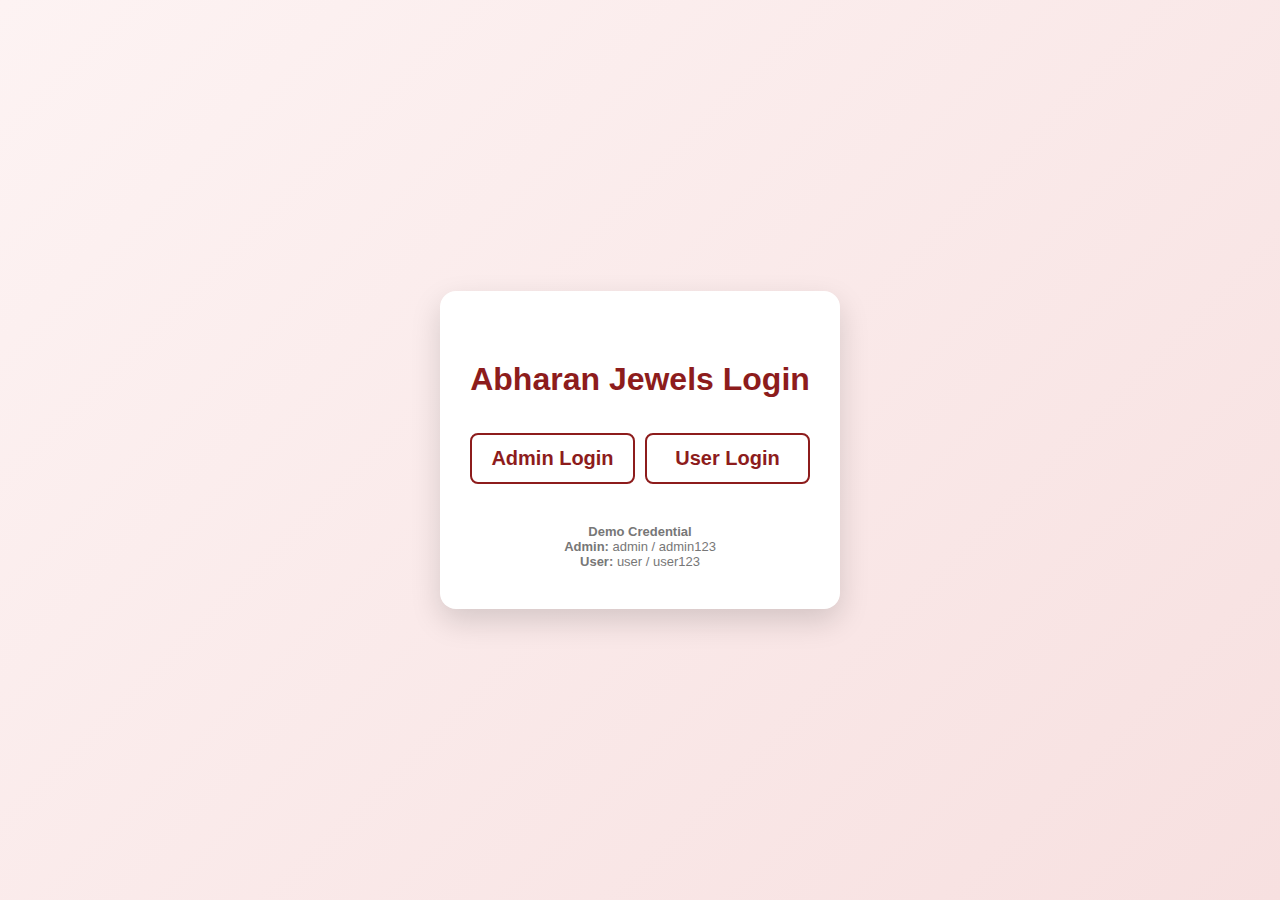
<file: Abharan Catalougue/jewellery-gallery-app/index.html>
<!DOCTYPE html>
<html lang="en">
<head>
  <meta charset="UTF-8">
  <title>Jewellery Gallery</title>
  <link rel="stylesheet" href="css/style.css" />
 
  <script>
    // Redirect to login if not logged in
    if (!localStorage.getItem("role")) {
      window.location.href = "login.html";
    }
  </script>
</head>
<body>
  <div class="mobile-frame">

    <!-- App bar -->
    <div class="app-bar">
      <button class="menu-btn" onclick="toggleMenu()">☰</button>
      <span class="app-title">Abharan Jewellers</span>
    </div>

    <!-- Sidebar menu -->
    <div id="sideMenu" class="side-menu">
      <button onclick="location.href='index.html'">🏠 Home</button>
      <button onclick="window.scrollTo(0, 0)">🔝 Top</button>
      <button onclick="logout()">🔒 Logout</button>
    </div>

    <!-- Main content -->
    <div class="container">
      <h1>Jewellery Categories</h1>

      <div id="categoryGrid" class="category-grid"></div>

      <!-- Admin-only tools -->
      <div id="adminTools" class="admin-tools" style="display: none;">
        <input type="text" id="newCategoryName" placeholder="New Category Name" />
        <input type="file" id="newCategoryImage" accept="image/*" />
        <button onclick="addCategory()">Add Category</button>
      </div>
    </div>

     <!-- Bottom Navigation -->
  <div class="bottom-nav" id="bottomNav">
    <button onclick="window.location.href='index.html'">🏠</button>
    <button onclick="window.location.href='gallery.html'">🖼</button>
    <button onclick="logout()">🚪</button>
  </div>

  <script src="js/app.js"></script>
  <script>
    function toggleMenu() {
      const menu = document.getElementById("sideMenu");
      menu.classList.toggle("open");
    }

    function logout() {
      localStorage.removeItem("role");
      window.location.href = "login.html";
    }

    
  </script>
</body>
</html>
</file>
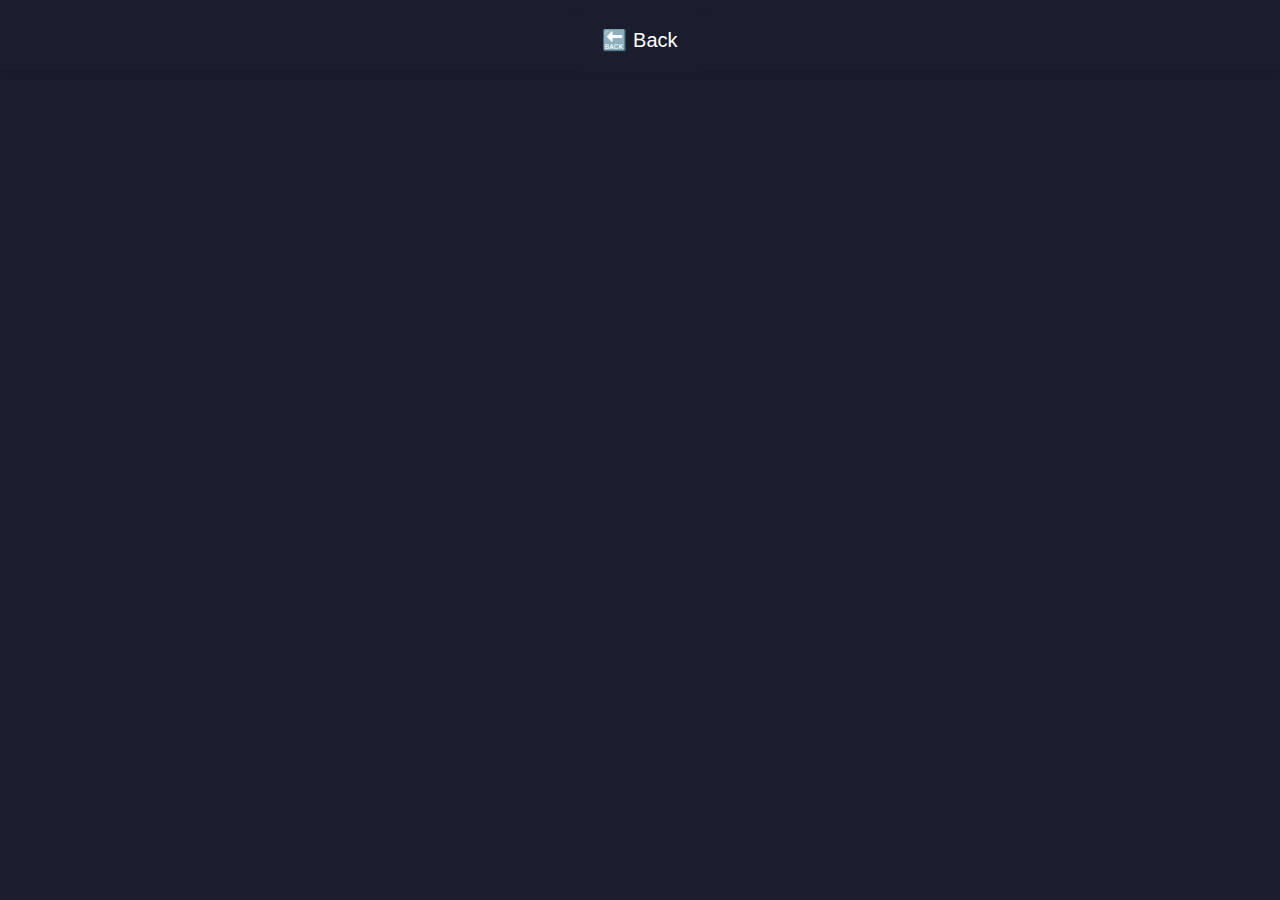
<file: Abharan Catalougue/jewellery-gallery-app/category.html>
<!DOCTYPE html>
<html lang="en">
<head>
  <meta charset="UTF-8" />
  <meta name="viewport" content="width=device-width, initial-scale=1.0" />
  <title>Category Gallery</title>
  <link rel="stylesheet" href="css/style.css" />
</head>
<body>
  <div class="app-bar">
    <button onclick="window.history.back()">🔙 Back</button>
    <span id="categoryTitle">Gallery</span>
  </div>

  <!-- Admin Upload Bar -->
  <div id="uploadSection" class="admin-tools" style="display: none;">
    <input type="file" id="imageUpload" multiple accept="image/*" />
    <button onclick="uploadImages()">Upload</button>
  </div>

  <!-- Image Grid -->
  <div id="imageGrid" class="image-grid"></div>

  <!-- Zoom Overlay -->
  <div id="zoomOverlay" class="zoom-overlay" style="display: none;">
    <button class="close-btn" onclick="closeZoom()">✖</button>
    <img id="zoomImage" />
    <div class="zoom-controls">
      <button onclick="prevImage()">⬅ Prev</button>
      <button onclick="nextImage()">Next ➡</button>
      <button onclick="downloadImage()">⬇ Download</button>
    </div>
  </div>

  <script>
    const currentCategory = JSON.parse(localStorage.getItem("currentCategory") || "{}");
    const isAdmin = localStorage.getItem("role") === "admin";
    const categoryKey = `images_${currentCategory.name}`;
    let currentImages = JSON.parse(localStorage.getItem(categoryKey) || "[]");
    let currentIndex = 0;

    document.getElementById("categoryTitle").textContent = currentCategory.name;

    if (isAdmin) {
      document.getElementById("uploadSection").style.display = "block";
    }

    const imageGrid = document.getElementById("imageGrid");
    const zoomImage = document.getElementById("zoomImage");
    const zoomOverlay = document.getElementById("zoomOverlay");

    function renderImages() {
      imageGrid.innerHTML = "";
      currentImages.forEach((src, i) => {
        const div = document.createElement("div");
        div.className = "category-card";

        const img = document.createElement("img");
        img.src = src;
        img.className = "thumbnail";
        img.onclick = () => openZoom(i);

        div.appendChild(img);

        if (isAdmin) {
          const editBtn = document.createElement("button");
          editBtn.textContent = "✍️ Edit";
          editBtn.onclick = () => editImage(i);
          const delBtn = document.createElement("button");
          delBtn.textContent = "🗑️ Delete";
          delBtn.onclick = () => deleteImage(i);

          div.appendChild(editBtn);
          div.appendChild(delBtn);
        }

        imageGrid.appendChild(div);
      });
    }

    function uploadImages() {
      const input = document.getElementById("imageUpload");
      const files = Array.from(input.files);

      const promises = files.map(file => {
        return new Promise((resolve, reject) => {
          const reader = new FileReader();
          reader.onload = e => resolve(e.target.result);
          reader.onerror = () => reject();
          reader.readAsDataURL(file);
        });
      });

      Promise.all(promises).then(results => {
        currentImages = currentImages.concat(results);
        localStorage.setItem(categoryKey, JSON.stringify(currentImages));
        renderImages();
      }).catch(() => alert("Upload failed"));
    }

    function openZoom(index) {
      currentIndex = index;
      zoomImage.src = currentImages[index];
      zoomOverlay.style.display = "flex";
    }

    function closeZoom() {
      zoomOverlay.style.display = "none";
    }

    function nextImage() {
      currentIndex = (currentIndex + 1) % currentImages.length;
      zoomImage.src = currentImages[currentIndex];
    }

    function prevImage() {
      currentIndex = (currentIndex - 1 + currentImages.length) % currentImages.length;
      zoomImage.src = currentImages[currentIndex];
    }

    function downloadImage() {
      const a = document.createElement('a');
      a.href = zoomImage.src;
      a.download = `${currentCategory.name}_${currentIndex + 1}.jpg`;
      a.click();
    }

    function editImage(index) {
      const newUrl = prompt("Enter new image URL or base64:", currentImages[index]);
      if (newUrl) {
        currentImages[index] = newUrl;
        localStorage.setItem(categoryKey, JSON.stringify(currentImages));
        renderImages();
      }
    }

    function deleteImage(index) {
      if (confirm("Delete this image?")) {
        currentImages.splice(index, 1);
        localStorage.setItem(categoryKey, JSON.stringify(currentImages));
        renderImages();
      }
    }

    document.addEventListener("DOMContentLoaded", renderImages);
    
  </script>
</body>
</html>
</file>
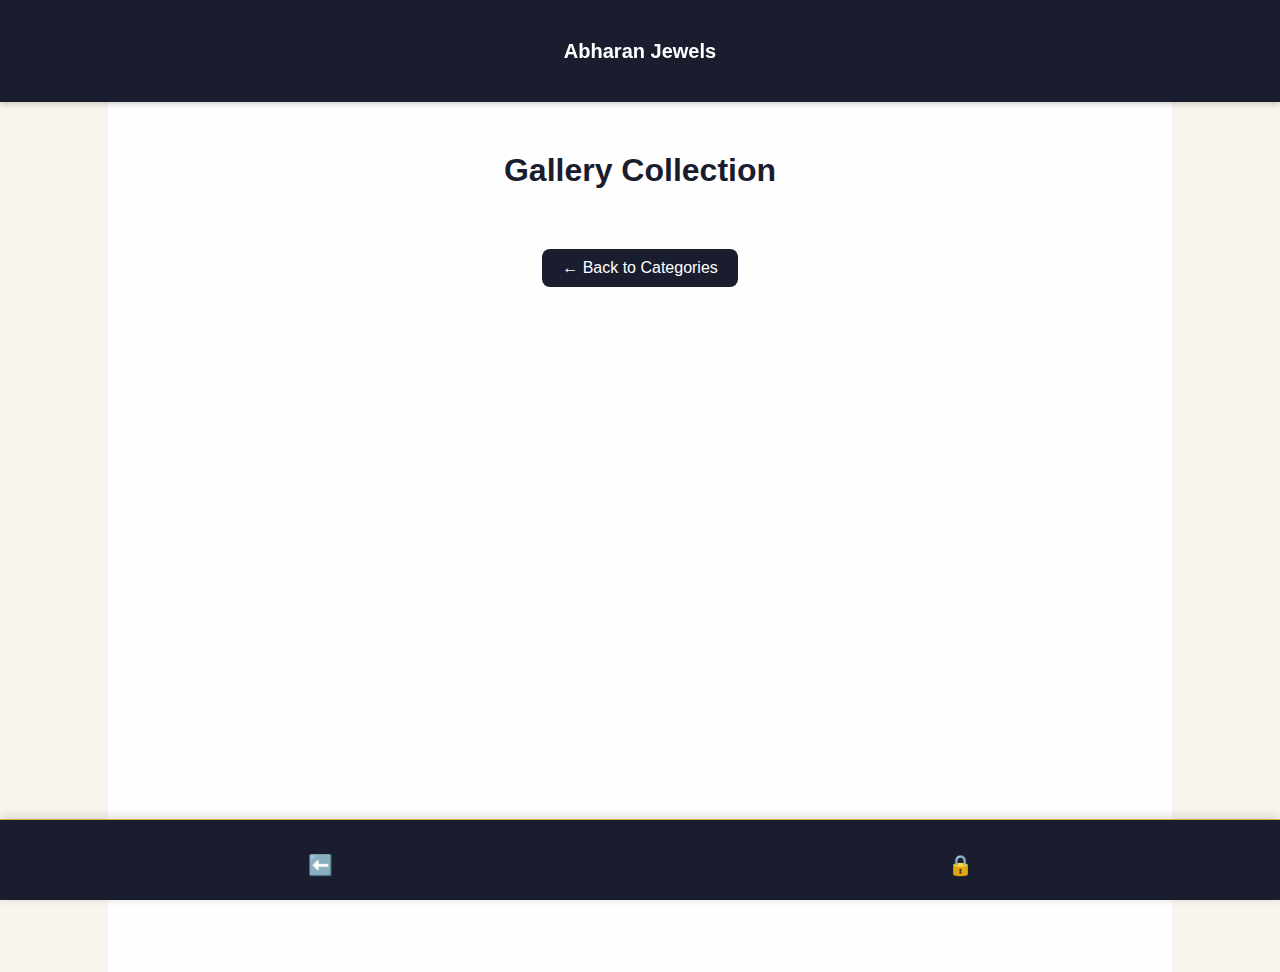
<file: Abharan Catalougue/jewellery-gallery-app/editor.html>
<!DOCTYPE html>
<html lang="en">
<head>
  <meta charset="UTF-8" />
  <title>Gallery | Abharan Jewels</title>
  <link rel="stylesheet" href="css/style.css" />
  <style>
    body {
      margin: 0;
      font-family: 'Segoe UI', sans-serif;
      background-color: #f9f5ee;
    }
    .app-bar {
      width: 100%; background-color: #1a1d2e;
      color: white; padding: 16px 0;
      font-size: 20px; font-weight: bold;
      text-align: center; position: sticky;
      top: 0; z-index: 100;
      box-shadow: 0 2px 6px rgba(0,0,0,0.2);
    }
    .container {
      padding: 20px;
      max-width: 1024px;
      margin: auto;
      padding-bottom: 100px; /* bottom nav spacing */
    }
    h1 {
      text-align: center; margin-bottom: 20px;
      color: #1a1d2e;
    }
    #uploadSection {
      display: none; text-align: center;
      margin-bottom: 30px;
    }
    #uploadSection input,
    #uploadSection button {
      margin: 10px auto; display: block;
      font-size: 16px; padding: 10px;
      border-radius: 6px; border: 1px solid #ccc;
    }
    #uploadSection button {
      background-color: #1a1d2e;
      color: white; border: none;
      cursor: pointer;
    }
    #uploadSection button:hover {
      background-color: #313656;
    }
    .category-grid {
      display: grid;
      grid-template-columns: repeat(auto-fill, minmax(160px, 1fr));
      gap: 20px;
    }
    .category-card {
      background: #fffefc; padding: 10px;
      border: 2px solid #d4af37;
      border-radius: 12px;
      box-shadow: 0 6px 16px rgba(0,0,0,0.06);
      text-align: center;
      position: relative;
    }
    .category-card img {
      width: 100%;
      border-radius: 8px;
      cursor: pointer;
    }
    .category-card button {
      margin-top: 8px;
      padding: 6px 12px;
      font-size: 14px;
      border: none;
      border-radius: 6px;
      cursor: pointer;
      color: white;
    }
    .edit-btn {
      background-color: #007bff;
    }
    .edit-btn:hover {
      background-color: #0056b3;
    }
    .delete-btn {
      background-color: #8b0000;
    }
    .delete-btn:hover {
      background-color: #a30000;
    }
    .back-btn {
      margin: 30px auto 60px;
      display: block;
      padding: 10px 20px;
      background: #1a1d2e;
      color: white;
      border: none;
      border-radius: 8px;
      font-size: 16px;
      cursor: pointer;
    }
    .bottom-nav {
      height: 56px;
      background: #1a1d2e;
      position: fixed;
      bottom: 0;
      width: 100%;
      display: flex;
      justify-content: space-around;
      align-items: center;
      box-shadow: 0 -2px 10px rgba(0, 0, 0, 0.15);
      z-index: 100;
    }
    .bottom-nav button {
      background: none;
      border: none;
      color: #d4af37;
      font-size: 20px;
      cursor: pointer;
      padding: 8px;
    }
    .bottom-nav button:hover {
      color: #fff;
    }
  </style>
</head>
<body>
  <div class="app-bar">Abharan Jewels</div>

  <div class="container">
    <h1 id="categoryTitle">Gallery</h1>

    <!-- Admin-only upload -->
    <div id="uploadSection">
      <input type="file" id="imageUpload" multiple accept="image/*" />
      <button onclick="uploadImages()">Upload Images</button>
    </div>

    <!-- Gallery images -->
    <div id="imageGrid" class="category-grid"></div>

    <button class="back-btn" onclick="goBack()">← Back to Categories</button>
  </div>

  <div class="bottom-nav">
    <button onclick="goBack()">⬅️</button>
    <button onclick="logout()">🔒</button>
  </div>

  <script src="js/gallery.js"></script>
</body>
</html>
</file>
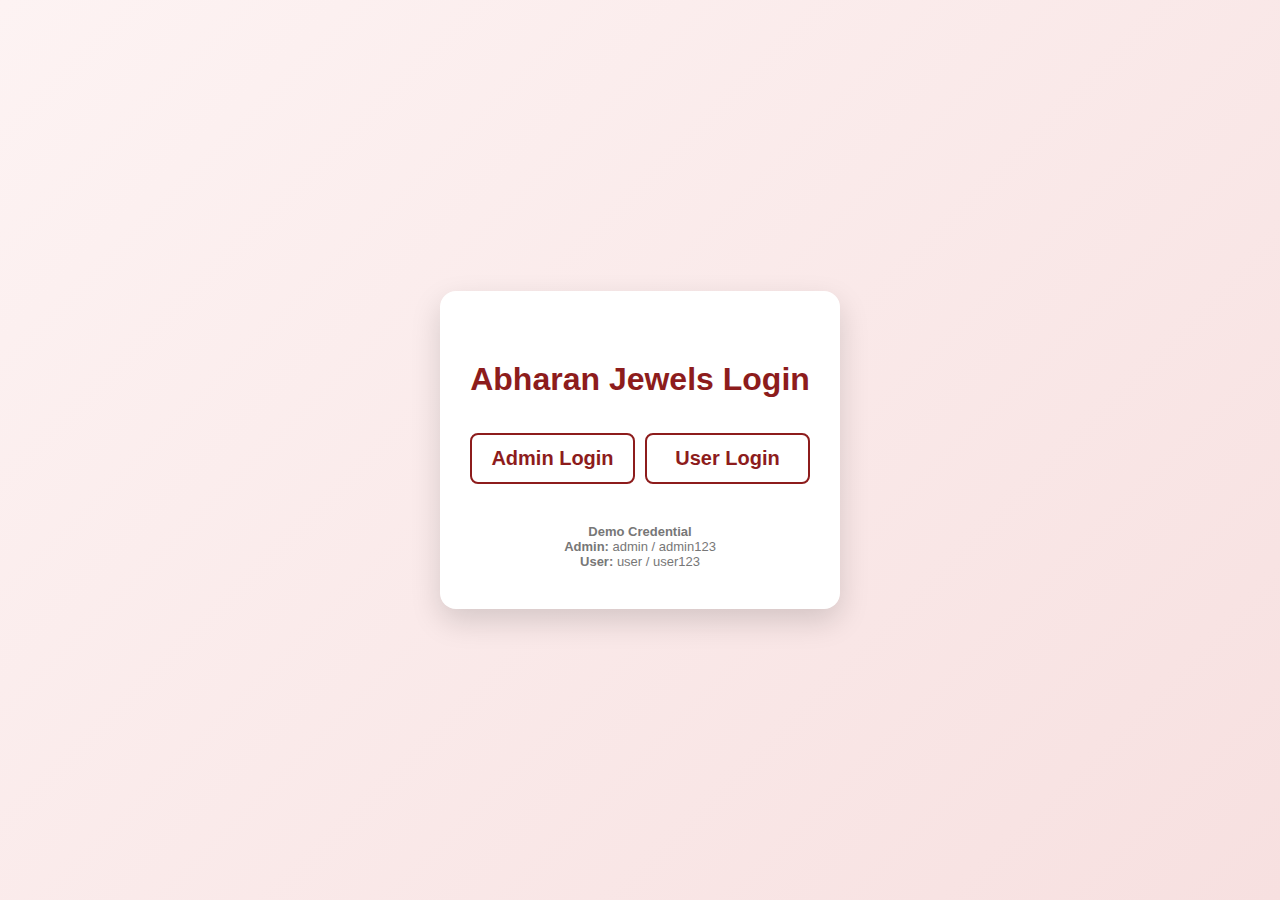
<file: Abharan Catalougue/jewellery-gallery-app/gallery.html>
<!DOCTYPE html>
<html lang="en">
<head>
  <meta charset="UTF-8" />
  <title>Jewellery Gallery</title>
  <link rel="stylesheet" href="css/style.css" />
  <style>
    body {
      margin: 0;
      font-family: 'Segoe UI', sans-serif;
      background-color: #f9f5ee;
    }

    .app-bar {
      background-color: #1a1d2e;
      color: white;
      text-align: center;
      padding: 16px;
      font-size: 20px;
      font-weight: bold;
      position: sticky;
      top: 0;
      z-index: 1000;
    }

    .container {
      padding: 20px;
      max-width: 1200px; /* Increased max-width for larger screens */
      margin: auto;
    }

    h1 {
      text-align: center;
      margin-bottom: 30px;
      color: #1a1d2e;
    }

    /* Responsive Grid Changes */
    .category-grid {
      display: grid; /* Use CSS Grid for layout */
      grid-template-columns: repeat(auto-fit, minmax(180px, 1fr)); /* Auto-fit columns, min 180px wide */
      gap: 20px; /* Increased gap between items */
      justify-content: center; /* Center grid items */
    }

    .category-grid img {
      width: 100%;
      height: 200px; /* Fixed height for uniformity, adjust as needed */
      object-fit: cover; /* Ensures images cover the area without distortion */
      border: 2px solid #d4af37;
      border-radius: 12px;
      box-shadow: 0 4px 12px rgba(0,0,0,0.1);
      cursor: pointer;
      transition: transform 0.3s ease;
    }

    .category-grid img:hover {
      transform: scale(1.04);
    }

    .admin-tools {
      text-align: center;
      margin-bottom: 20px;
    }

    .admin-tools input,
    .admin-tools button {
      padding: 10px;
      font-size: 16px;
      margin: 8px;
      border-radius: 6px;
      border: 1px solid #d4af37; /* Added border for inputs/buttons */
    }

    .zoom-overlay {
      display: none;
      position: fixed;
      top: 0; left: 0;
      width: 100vw; height: 100vh;
      background: rgba(0,0,0,0.95);
      justify-content: center;
      align-items: center;
      flex-direction: column;
      z-index: 9999;
      touch-action: none;
    }

    .zoom-overlay img {
      max-width: 90%;
      max-height: 80vh;
      transition: transform 0.3s ease;
    }

    .zoom-controls {
      margin-top: 20px;
      display: flex;
      gap: 10px;
    }

    .zoom-controls button,
    .download-btn,
    .close-btn {
      background: #d4af37;
      color: #1a1d2e;
      border: none;
      padding: 10px 16px;
      font-size: 16px;
      border-radius: 6px;
      cursor: pointer;
      transition: background-color 0.3s ease; /* Added transition for hover effect */
    }

    .zoom-controls button:hover,
    .download-btn:hover,
    .close-btn:hover {
      background-color: #c09f2d; /* Darker gold on hover */
    }

    .close-btn {
      position: absolute;
      top: 20px;
      right: 20px;
      background: rgba(255,255,255,0.9);
      color: #1a1d2e;
    }

    /* Media Queries for Responsiveness */
    @media (max-width: 768px) {
      .category-grid {
        grid-template-columns: repeat(auto-fit, minmax(150px, 1fr)); /* Smaller min-width for tablets */
        gap: 15px;
      }
      .category-grid img {
        height: 160px; /* Adjust height for tablets */
      }
      .zoom-controls button {
        font-size: 14px;
        padding: 8px 12px;
      }
    }

    @media (max-width: 480px) {
      .container {
        padding: 10px;
      }
      .category-grid {
        grid-template-columns: repeat(auto-fit, minmax(120px, 1fr)); /* Even smaller min-width for mobile */
        gap: 10px;
      }
      .category-grid img {
        height: 120px; /* Adjust height for mobile */
      }
      .app-bar {
        font-size: 18px;
        padding: 12px;
      }
      .admin-tools input,
      .admin-tools button {
        padding: 8px;
        font-size: 14px;
        margin: 5px;
      }
      .close-btn {
        top: 10px;
        right: 10px;
        padding: 8px;
        font-size: 14px;
      }
    }
  </style>
</head>
<body>
  <div class="app-bar">Abharan Jewels</div>

  <div class="container">
    <h1 id="categoryTitle">Gallery</h1>

    <div id="uploadSection" class="admin-tools" style="display: none;">
      <input type="file" id="imageUpload" multiple accept="image/*" />
      <button onclick="uploadImages()">Upload</button>
    </div>

    <div id="imageGrid" class="category-grid"></div>

    <div style="text-align: center; margin-top: 40px;">
      <button onclick="goBack()">← Back to Categories</button>
    </div>
  </div>

  <div id="zoomOverlay" class="zoom-overlay">
    <button class="close-btn" onclick="closeZoom()">✖</button>
    <img id="zoomImage" src="" alt="Zoomed Image" />
    <div class="zoom-controls">
      <button onclick="prevImage()">⬅ Prev</button>
      <button onclick="nextImage()">Next ➡</button>
      <button class="download-btn" onclick="downloadImage()">⬇ Download</button>
    </div>
  </div>

  <script>
    const categoryTitle = document.getElementById("categoryTitle");
    const imageGrid = document.getElementById("imageGrid");
    const uploadSection = document.getElementById("uploadSection");

    const zoomOverlay = document.getElementById("zoomOverlay");
    const zoomImage = document.getElementById("zoomImage");

    let categoryName = new URLSearchParams(window.location.search).get("category");
    let isAdmin = localStorage.getItem("role") === "admin";
    let currentImages = JSON.parse(localStorage.getItem("galleryData"))?.[categoryName] || [];
    let currentIndex = 0;
    let lastTap = 0;
    let scale = 1;
    let startX = 0; // Initialize startX
    let currentX = 0; // Initialize currentX

    if (!localStorage.getItem("role")) {
      window.location.href = "login.html";
    }

    if (categoryName) {
      categoryTitle.innerText = `${categoryName.charAt(0).toUpperCase() + categoryName.slice(1)} Collection`;
    }

    if (isAdmin) {
      uploadSection.style.display = "block";
    }

    function renderImages() {
      imageGrid.innerHTML = "";
      currentImages.forEach((src, i) => {
        const img = document.createElement("img");
        img.src = src;
        img.onclick = () => openZoom(i);
        imageGrid.appendChild(img);
      });
    }

    window.uploadImages = function () {
      const input = document.getElementById("imageUpload");
      const files = Array.from(input.files);
      const readerPromises = files.map(file => new Promise((resolve, reject) => {
        const reader = new FileReader();
        reader.onload = e => resolve(e.target.result);
        reader.onerror = e => reject(e);
        reader.readAsDataURL(file);
      }));

      Promise.all(readerPromises).then(results => {
        const galleryData = JSON.parse(localStorage.getItem("galleryData")) || {};
        galleryData[categoryName] = (galleryData[categoryName] || []).concat(results);
        localStorage.setItem("galleryData", JSON.stringify(galleryData));
        currentImages = galleryData[categoryName];
        input.value = "";
        renderImages();
      });
    };

    window.goBack = function () {
      window.location.href = "index.html";
    };

    function openZoom(index) {
      currentIndex = index;
      zoomImage.src = currentImages[index];
      zoomImage.style.transform = "scale(1)";
      scale = 1;
      zoomOverlay.style.display = "flex";
    }

    function closeZoom() {
      zoomOverlay.style.display = "none";
    }

    function nextImage() {
      if (currentIndex < currentImages.length - 1) {
        openZoom(currentIndex + 1);
      }
    }

    function prevImage() {
      if (currentIndex > 0) {
        openZoom(currentIndex - 1);
      }
    }

    function downloadImage() {
      const a = document.createElement('a');
      a.href = zoomImage.src;
      a.download = `${categoryName}_${currentIndex + 1}.png`;
      document.body.appendChild(a);
      a.click();
      document.body.removeChild(a);
    }

    // Touch zoom & swipe
    zoomImage.addEventListener("touchend", (e) => {
      const now = Date.now();
      if (now - lastTap < 300) toggleZoom();
      lastTap = now;
    });

    zoomImage.addEventListener("touchstart", e => {
      if (e.touches.length === 1) startX = e.touches[0].clientX;
    });

    zoomImage.addEventListener("touchmove", e => {
      if (e.touches.length === 1) currentX = e.touches[0].clientX;
    });

    zoomImage.addEventListener("touchend", () => {
      // Only perform swipe if not zooming
      if (scale === 1 && currentX !== null) { // Check if currentX was updated by touchmove
        if (currentX - startX > 50) prevImage();
        else if (startX - currentX > 50) nextImage();
      }
      currentX = null; // Reset currentX
      startX = 0; // Reset startX
    });

    function toggleZoom() {
      scale = scale === 1 ? 2 : 1;
      zoomImage.style.transform = `scale(${scale})`;
    }

    document.addEventListener("keydown", e => {
      if (zoomOverlay.style.display !== "flex") return;
      if (e.key === "Escape") closeZoom();
      if (e.key === "ArrowLeft") prevImage();
      if (e.key === "ArrowRight") nextImage();
      if (e.key === "Enter") toggleZoom();
    });

    renderImages();
  </script>
</body>
</html>
```
</file>
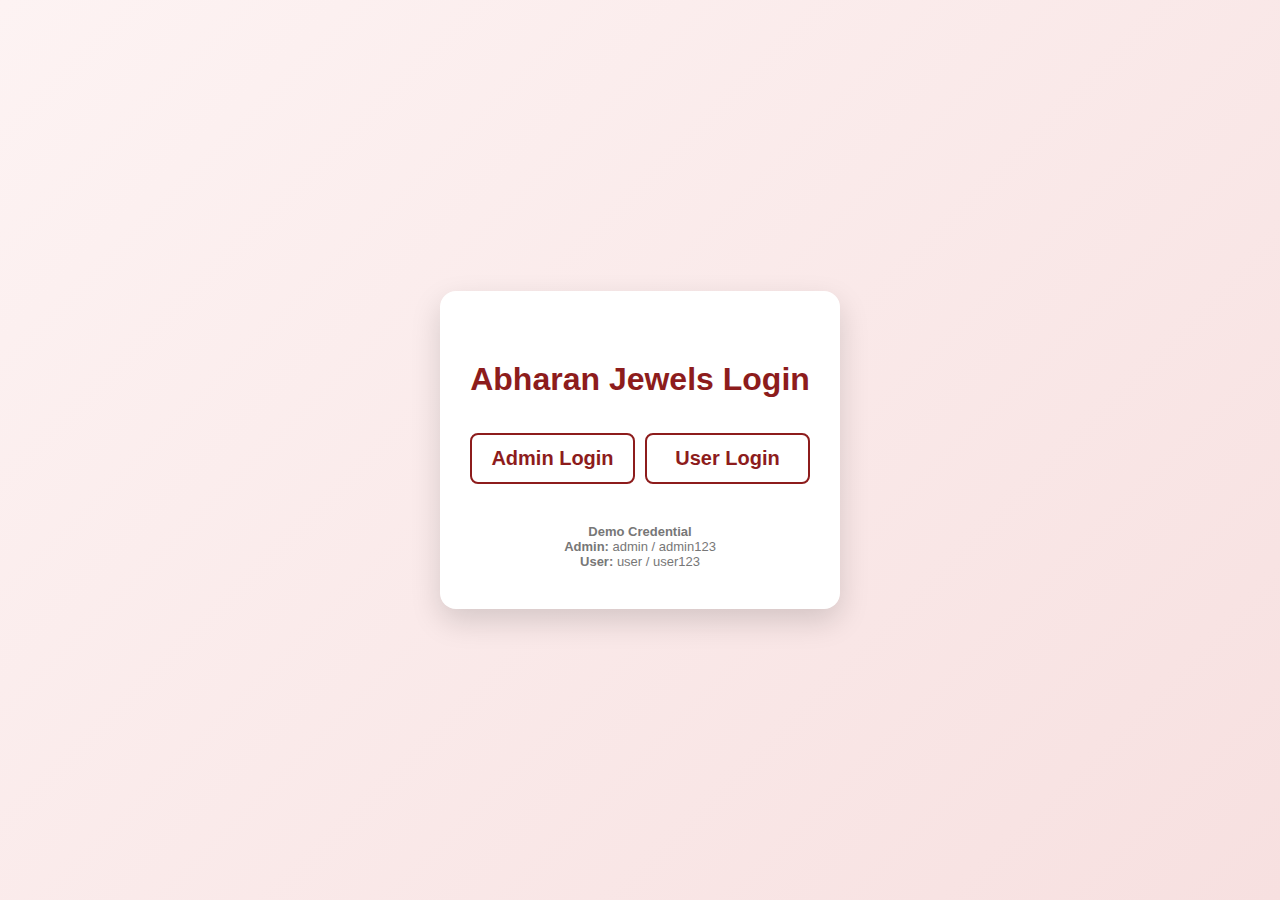
<file: Abharan Catalougue/jewellery-gallery-app/login.html>
<!DOCTYPE html>
<html lang="en">
<head>
  <meta charset="UTF-8" />
  <meta name="viewport" content="width=device-width, initial-scale=1.0" />
  <title>Login | Abharan Jewellers</title>
  <link rel="stylesheet" href="css/style.css" />
  <style>
    * {
      box-sizing: border-box;
    }

    body {
      background: linear-gradient(135deg, #fdf3f3, #f7e0e0);
      font-family: 'Segoe UI', sans-serif;
      display: flex;
      align-items: center;
      justify-content: center;
      height: 100vh;
      margin: 0;
      padding: 0;
    }

    .login-container {
      background: white;
      padding: 40px 30px;
      border-radius: 16px;
      box-shadow: 0 12px 30px rgba(0, 0, 0, 0.15);
      width: 100%;
      max-width: 400px;
      animation: slideUp 0.5s ease-out;
    }

    @keyframes slideUp {
      from {
        transform: translateY(40px);
        opacity: 0;
      }
      to {
        transform: translateY(0);
        opacity: 1;
      }
    }

    h2 {
      text-align: center;
      color: #8d1c1c;
      margin-bottom: 25px;
    }

    .role-toggle {
      display: flex;
      justify-content: center;
      gap: 10px;
      margin-bottom: 20px;
    }

    .role-toggle button {
      flex: 1;
      padding: 12px;
      border: 2px solid #8d1c1c;
      background-color: transparent;
      color: #8d1c1c;
      font-weight: 600;
      border-radius: 8px;
      cursor: pointer;
      transition: 0.3s ease;
    }

    .role-toggle button.active {
      background-color: #8d1c1c;
      color: #fff;
    }

    .form-section {
      max-height: 0;
      opacity: 0;
      overflow: hidden;
      transition: max-height 0.5s ease, opacity 0.3s ease;
    }

    .form-section.show {
      max-height: 500px;
      opacity: 1;
    }

    input {
      width: 100%;
      padding: 14px;
      margin: 12px 0;
      border: 1px solid #ccc;
      border-radius: 8px;
      font-size: 16px;
    }

    .password-wrapper {
      position: relative;
    }

    .toggle-password {
      position: absolute;
      top: 50%;
      right: 15px;
      transform: translateY(-50%);
      font-size: 14px;
      color: #8d1c1c;
      cursor: pointer;
    }

    .login-btn {
      width: 100%;
      padding: 14px;
      margin-top: 10px;
      background-color: #8d1c1c;
      color: #fff;
      font-size: 16px;
      font-weight: bold;
      border: none;
      border-radius: 8px;
      cursor: pointer;
      transition: background 0.3s ease;
    }

    .login-btn:hover {
      background-color: #a12a2a;
    }

    .forgot-link {
      display: block;
      text-align: right;
      font-size: 14px;
      color: #555;
      margin-top: 10px;
      cursor: pointer;
    }

    .forgot-link:hover {
      text-decoration: underline;
    }

    .note {
      font-size: 13px;
      text-align: center;
      color: #777;
      margin-top: 20px;
    }

    #loaderOverlay {
      position: fixed;
      inset: 0;
      z-index: 9999;
      display: none;
    }

    .loader-backdrop {
      position: absolute;
      inset: 0;
      background: rgba(255, 255, 255, 0.95);
    }

    .loader-spinner {
      position: absolute;
      top: 50%;
      left: 50%;
      width: 60px;
      height: 60px;
      margin: -30px 0 0 -30px;
      border: 6px solid #8d1c1c;
      border-top-color: transparent;
      border-radius: 50%;
      animation: spin 1s linear infinite;
    }

    @keyframes spin {
      to {
        transform: rotate(360deg);
      }
    }

    @media (max-width: 480px) {
      .login-container {
        padding: 30px 20px;
      }
    }
  </style>
</head>
<body>
  <div class="login-container">
    <h2>Abharan Jewels Login</h2>

    <div class="role-toggle">
      <button id="adminBtn" onclick="setRole('admin')">Admin Login</button>
      <button id="userBtn" onclick="setRole('user')">User Login</button>
    </div>

    <div class="form-section" id="formSection">
      <input type="text" id="username" placeholder="Username" />

      <div class="password-wrapper">
        <input type="password" id="password" placeholder="Password" />
        <span class="toggle-password" onclick="togglePassword()">👁</span>
      </div>

      <div class="forgot-link" onclick="forgotPassword()">Forgot Password?</div>
      <button class="login-btn" onclick="login()">Login</button>
    </div>

    <div class="note">
      <strong>Demo Credential</strong><br />
      <b>Admin:</b> admin / admin123<br />
      <b>User:</b> user / user123
    </div>
  </div>

  <!-- Loading Overlay -->
  <div id="loaderOverlay">
    <div class="loader-backdrop"></div>
    <div class="loader-spinner"></div>
  </div>

  <script>
    let selectedRole = null;

    function setRole(role) {
      selectedRole = role;
      document.getElementById("formSection").classList.add("show");

      document.getElementById("username").value = "";
      document.getElementById("password").value = "";

      document.getElementById("adminBtn").classList.remove("active");
      document.getElementById("userBtn").classList.remove("active");

      document.getElementById(role + "Btn").classList.add("active");
    }

    function login() {
      const uname = document.getElementById("username").value.trim();
      const pwd = document.getElementById("password").value;

      if (selectedRole === "admin" && uname === "admin" && pwd === "abharan@$abj123") {
        localStorage.setItem("role", "admin");
        showLoaderAndRedirect();
      } else if (selectedRole === "user" && uname === "user" && pwd === "userabj@123") {
        localStorage.setItem("role", "user");
        showLoaderAndRedirect();
      } else {
        alert("Invalid credentials!");
      }
    }

    function showLoaderAndRedirect() {
      document.getElementById("loaderOverlay").style.display = "block";
      setTimeout(() => {
        window.location.href = "index.html";
      }, 1500);
    }

    function forgotPassword() {
      alert("Please contact the owner to reset your password.");
    }

    function togglePassword() {
      const passInput = document.getElementById("password");
      passInput.type = passInput.type === "password" ? "text" : "password";
    }
  </script>
</body>
</html>
</file>
<file: Abharan Catalougue/jewellery-gallery-app/css/style.css>
:root {
  /* --- Colors (Jewelry Theme - Updated from User Input) --- */
  --color-primary: #1a1d2e; /* Deep dark blue/almost black - sophisticated main color */
  --color-secondary: #d4af37; /* Rich Gold - classic jewelry accent for borders/highlights */
  --color-tertiary: #1a1d2e; /* Darker tone for side menu, matches primary for consistency */
  --color-accent-gold: #d4af37; /* Brighter Gold - for interactive elements and highlights */
  --color-text-light: white; /* Text on dark backgrounds */
  --color-text-dark: #1a1d2e; /* Soft Black/Dark Grey for main text */
  --color-background-body: #f9f5ee; /* This variable is now unused as body background is primary */
  --color-background-frame: #fefefe; /* Pure white for inner mobile frame background - now applies to main content area */
  --color-background-card: #fffefc; /* Very light cream for category cards */
  --color-background-card-hover: #fef7e6; /* Slightly darker cream on card hover */
  --color-background-bottom-nav: #1a1d2e; /* Soft neutral for bottom navigation */
  --color-border-light: #ccc; /* Light grey for general borders */
  --color-border-card: #d4af37; /* Soft brown/gold for category card borders */
  --color-delete-button: #8b0000; /* A refined red for delete actions */
  --color-delete-button-hover: #a30000; /* Darker red on delete button hover */
  --color-side-menu-text: #fefefe; /* Light gold for side menu button text */
  --color-side-menu-border-alpha: rgba(255, 255, 255, 0.15); /* Slightly more opaque gold border for menu items */
  --color-side-menu-hover-alpha: rgba(255, 255, 255, 0.05); /* Slightly more visible hover for menu items */
  --color-input-border: #ccc; /* Silver-like border for input fields */
  --color-button-hover: #313656; /* Darker shade for general button hover */
  --color-menu-btn: var(--color-accent-gold); /* Defined menu button color for visibility */
  --color-app-title: var(--color-text-light); /* Defined app title color */
  --color-bottom-nav-button-hover: var(--color-text-light); /* Defined bottom nav button hover color */


  /* --- Spacing --- */
  --spacing-xs: 6px;
  --spacing-sm: 10px;
  --spacing-md: 12px;
  --spacing-lg: 20px;
  --spacing-xl: 30px;
  --spacing-xxl: 40px;
  --spacing-xxxl: 60px; /* New larger spacing for desktop */

  /* --- Border Radii --- */
  --border-radius-sm: 6px;
  --border-radius-md: 8px;
  --border-radius-lg: 10px;
  --border-radius-xl: 12px;

  /* --- Box Shadows --- */
  --shadow-app-bar: 0 2px 8px rgba(0, 0, 0, 0.15); /* Softer app bar shadow */
  --shadow-category-card: 0 6px 16px rgba(0, 0, 0, 0.06); /* Slightly more pronounced card shadow */
  --shadow-bottom-nav: 0 -2px 10px rgba(0, 0, 0, 0.15); /* Softer bottom nav shadow */

  /* --- Dimensions --- */
  --app-bar-height: 70px; /* Updated from user input */
  --side-menu-width: 200px;
  --side-menu-top: var(--app-bar-height); /* Aligns perfectly with the bottom of the app bar */
  --bottom-nav-height: 56px; /* Updated from user input */
  --bottom-nav-padding-vertical: 12px; /* Updated from user input */
  --bottom-nav-total-height: calc(var(--bottom-nav-height) + (var(--bottom-nav-padding-vertical) * 2)); /* Calculate total height with padding */
}

/* Base styles */
body {
  font-family: 'Segoe UI', sans-serif; /* Clean, modern font */
  background-color: var(--color-primary); /* Set body background to match app bar/primary color */
  margin: 0;
  padding: 0;
  color: var(--color-text-dark); /* Ensure text color is set */
  min-height: 100vh; /* Ensure body takes full viewport height */
  overflow-y: auto; /* Allow body to scroll if content exceeds viewport */
  width: 100%; /* Ensure body takes full width */
}

/* Mobile frame container - REMOVED */
/* .mobile-frame styles are removed */

/* Side Menu */
.side-menu {
  position: fixed; /* Changed to fixed to stick to viewport */
  top: var(--side-menu-top); /* Aligns with the bottom of the fixed app bar */
  left: calc(-1 * var(--side-menu-width) - var(--spacing-lg)); /* Hides menu off-screen */
  width: var(--side-menu-width);
  background-color: var(--color-tertiary);
  color: var(--color-text-light);
  padding: var(--spacing-lg) var(--spacing-sm);
  transition: 0.3s ease;
  z-index: 90; /* Set a z-index to be above content but below app bar/bottom nav */
  height: calc(100vh - var(--app-bar-height)); /* Fills remaining viewport height */
  border-top-right-radius: var(--border-radius-xl);
  border-bottom-right-radius: var(--border-radius-xl);
  border-right: 2px solid var(--color-accent-gold); /* Brighter gold border */
}

.side-menu.open {
  left: 0;
}

.side-menu button {
  display: block;
  width: 100%;
  background: none;
  color: var(--color-side-menu-text); /* Light gold text */
  border: none;
  text-align: left;
  padding: var(--spacing-md);
  font-size: 16px;
  cursor: pointer;
  border-bottom: 1px solid var(--color-side-menu-border-alpha);
  transition: background 0.2s ease;
}

.side-menu button:hover {
  background: var(--color-side-menu-hover-alpha);
}

/* Menu toggle button */
.menu-btn {
  font-size: 24px;
  background: none;
  border: none;
  color: var(--color-menu-btn); /* Bright gold icon */
  cursor: pointer;
  position: fixed; /* Changed to fixed to stick to viewport */
  top: var(--spacing-md); /* Position relative to top of viewport */
  left: var(--spacing-md);
  z-index: 1001; /* High z-index to be on top */
}

/* App bar */
.app-bar {
  width: 100%; /* Ensure full width */
  height: var(--app-bar-height);
  flex-shrink: 0; /* Prevent shrinking */
  position: fixed; /* Changed to fixed to stick to viewport */
  top: 0;
  left: 0; /* Ensure it starts from the left edge */
  z-index: 100; /* High z-index */
  background-color: var(--color-primary); /* Deep dark blue */
  color: var(--color-text-light);
  display: flex;
  align-items: center;
  justify-content: center; /* Center content (app title) horizontally */
  font-weight: bold;
  box-shadow: var(--shadow-app-bar);
}

.app-title {
  font-size: 20px;
  font-family: 'Segoe UI Semibold', Arial, Helvetica, sans-serif; /* Emphasize semibold for title */
  letter-spacing: 1px;
  color: var(--color-app-title); /* White for app title */
}

/* Container for main content */
.container {
  flex-grow: 1;
  overflow-y: auto;
  padding: var(--spacing-lg);
  padding-bottom: var(--bottom-nav-total-height); /* Leaves room for fixed bottom nav */
  margin-top: var(--app-bar-height); /* Push content below fixed app bar */
  background-color: var(--color-background-frame); /* Now acts as the main content background */
  min-height: calc(100vh - var(--app-bar-height) - var(--bottom-nav-total-height)); /* Ensure it fills available space */
  max-width: 100%; /* Default max-width for mobile */
  margin-left: auto; /* Center content horizontally */
  margin-right: auto; /* Center content horizontally */
}

/* Headings */
h1, h2 {
  text-align: center;
  color: var(--color-primary); /* Matches app bar color */
  margin-top: var(--spacing-sm);
}

/* Category grid layout */
.category-grid {
  display: flex;
  flex-wrap: wrap;
  gap: var(--spacing-lg);
  justify-content: center; /* Center cards within the grid */
  margin-top: var(--spacing-xl);
}

/* Category card */
.category-card {
  background-color: var(--color-background-card);
  color: var(--color-text-dark);
  width: 100%; /* Default for mobile (single column) */
  min-height: 180px;
  border-radius: var(--border-radius-xl);
  border: 2px solid var(--color-border-card); /* Soft gold/brown border */
  display: flex;
  align-items: center;
  justify-content: center;
  text-transform: capitalize;
  font-weight: bold;
  cursor: pointer;
  transition: transform 0.3s ease, background-color 0.3s ease;
  box-shadow: var(--shadow-category-card);
}

.category-card:hover {
  transform: scale(1.04);
  background-color: var(--color-background-card-hover);
}

/* Delete category button */
.delete-category-btn {
  margin-top: var(--spacing-sm);
  padding: var(--spacing-xs) var(--spacing-sm);
  background: var(--color-delete-button);
  color: var(--color-text-light);
  border: none;
  border-radius: var(--border-radius-sm);
  font-size: 14px;
  cursor: pointer;
  width: 90%; /* Keep it at 90% width of its parent */
  box-sizing: border-box;
}

.delete-category-btn:hover {
  background: var(--color-delete-button-hover);
}

/* Admin tools section */
.admin-tools {
  text-align: center; /* Center the content within admin tools, including buttons */
  margin-top: var(--spacing-xxl);
}

/* Buttons */
button {
  font-size: 16px;
  padding: var(--spacing-sm) var(--spacing-md);
  background-color: var(--color-primary);
  color: var(--color-text-light);
  border: none;
  border-radius: var(--border-radius-md);
  cursor: pointer;
  margin-top: var(--spacing-sm);
  transition: background 0.3s;
}

button:hover {
  background-color: var(--color-button-hover);
}

/* Input fields */
input[type="text"],
input[type="file"],
input[type="color"] {
  width: 90%;
  max-width: 300px;
  font-size: 16px;
  padding: var(--spacing-sm);
  margin: var(--spacing-sm) auto; /* Center inputs */
  display: block;
  border: 1px solid var(--color-input-border); /* Silver-like border */
  border-radius: var(--border-radius-sm);
  background: #fffdf9; /* Light background for inputs */
}

/* Canvas */
canvas {
  border: 2px solid var(--color-border-light);
  max-width: 100%;
  height: auto;
  margin-top: var(--spacing-lg);
  border-radius: var(--border-radius-lg);
}

/* Bottom Navigation Bar */
.bottom-nav {
  height: var(--bottom-nav-height);
  flex-shrink: 0; /* Prevent shrinking */
  position: fixed; /* Changed to fixed to stick to viewport */
  bottom: 0;
  left: 0; /* Ensure it starts from the left edge */
  width: 100%; /* Ensure full width */
  background: var(--color-background-bottom-nav);
  border-top: 1px solid var(--color-secondary); /* Gold border */
  display: flex;
  justify-content: space-around; /* Distribute buttons evenly */
  padding: var(--bottom-nav-padding-vertical) 0;
  box-shadow: var(--shadow-bottom-nav);
  transition: transform 0.4s ease-in-out;
  z-index: 100; /* High z-index */
}

.bottom-nav button {
  background: none;
  border: none;
  font-size: 20px;
  color: var(--color-accent-gold); /* Gold for buttons */
  cursor: pointer;
  transition: color 0.3s ease;
}

.bottom-nav button:hover {
  color: var(--color-bottom-nav-button-hover); /* White on hover */
}

.bottom-nav.hide {
  transform: translateY(100%);
}

/* --- Responsive Adjustments --- */

/* Tablet View (min-width: 768px) */
@media (min-width: 768px) {
  .container {
    max-width: 768px; /* Constrain content width for tablets */
    padding: var(--spacing-xxl); /* Increase padding for more spacious layout */
  }

  .category-grid {
    gap: var(--spacing-xxl); /* Increase gap between cards */
  }

  .category-card {
    width: calc(50% - (var(--spacing-xxl) / 2)); /* Two columns, accounting for gap */
    min-height: 200px; /* Slightly taller cards */
  }

  h1, h2 {
    font-size: 28px; /* Larger headings */
    margin-top: var(--spacing-lg);
  }

  button {
    padding: var(--spacing-md) var(--spacing-lg); /* Slightly larger buttons */
    font-size: 18px;
  }

  input[type="text"],
  input[type="file"],
  input[type="color"] {
    max-width: 400px; /* Wider input fields */
    padding: var(--spacing-md);
  }
}

/* Desktop View (min-width: 1024px) */
@media (min-width: 1024px) {
  .container {
    max-width: 1024px; /* Even wider content constraint for desktops */
    padding: var(--spacing-xxxl); /* Even more padding */
  }

  .category-grid {
    gap: var(--spacing-xxxl); /* Larger gap */
  }

  .category-card {
    width: calc(33.33% - (2 * var(--spacing-xxxl) / 3)); /* Three columns */
    min-height: 220px; /* Taller cards */
  }

  h1, h2 {
    font-size: 32px; /* Even larger headings */
    margin-top: var(--spacing-xl);
  }

  button {
    padding: var(--spacing-lg) var(--spacing-xl); /* Larger buttons */
    font-size: 20px;
  }

  input[type="text"],
  input[type="file"],
  input[type="color"] {
    max-width: 500px; /* Wider input fields */
  }
}
</file>
